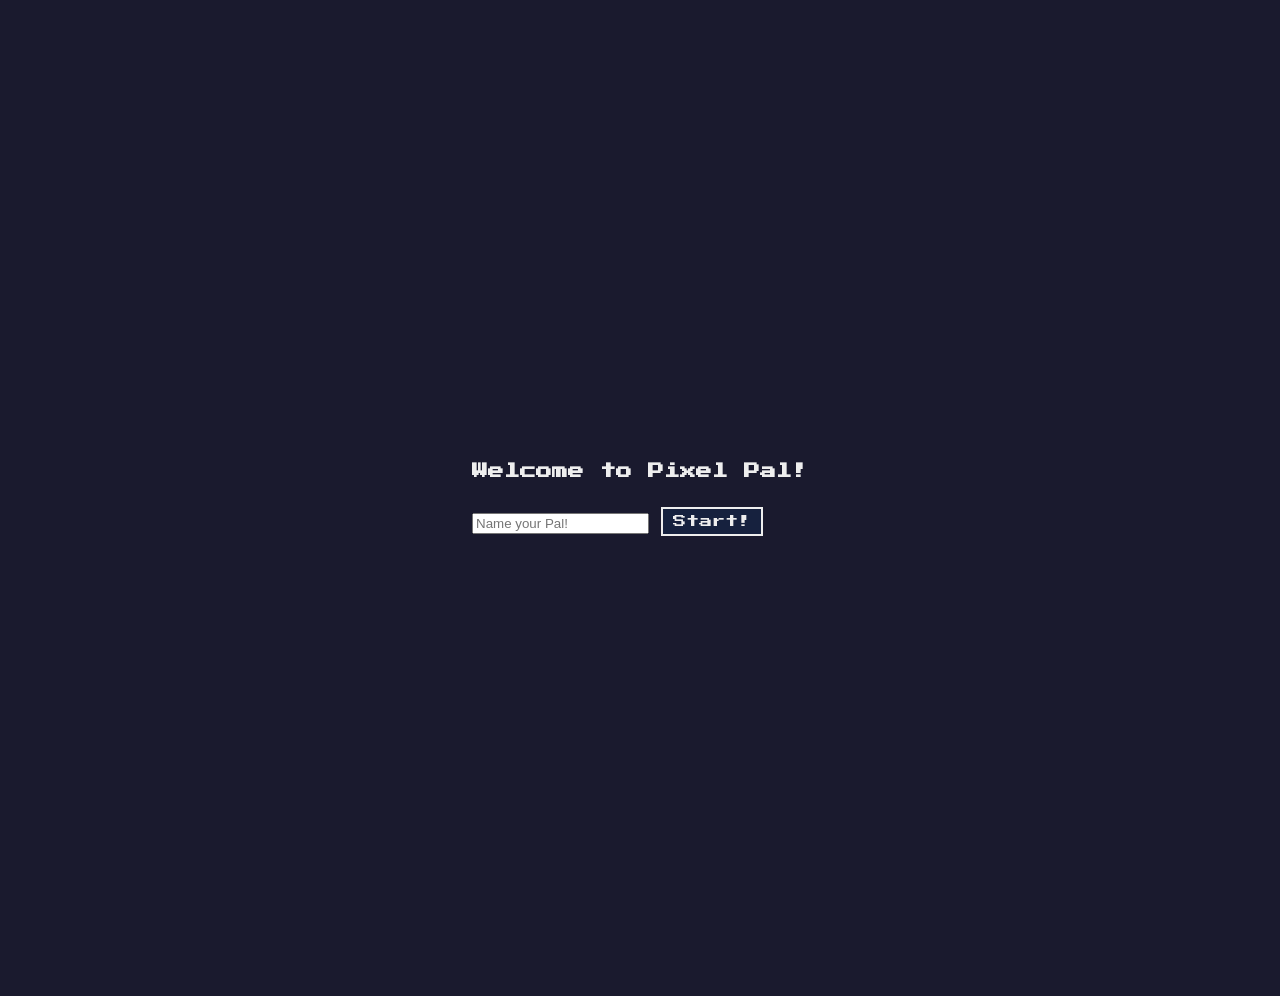
<file: templates/welcome.html>
<!DOCTYPE html>
<html lang="en">
<head>
    <title>Pixel Pal</title>
    <link rel="stylesheet" href="/static/styles.css">
</head>
<body>
    <div class="game-panel">
    <h1>Welcome to Pixel Pal!</h1>
    <form action="/create" method="POST">
        <input type="text" name="pet_name" placeholder="Name your Pal!">
        <button type="submit">Start!</button>
    </form>
</div>
</body>
</html>
</file>
<file: static/styles.css>
@import url('https://fonts.googleapis.com/css2?family=Press+Start+2P&display=swap');

body {
    background-color: #1a1a2e;
    color: #eee;
    font-family: 'Press Start 2P', cursive;
    display: flex;
    justify-content: center;
    padding: 40px;
    font-size: 12px;
    min-height: 100vh;
    align-items: center;
}
    h1 {
        font-size: 16px;
        margin-bottom: 20px;
    }

    p {
        line-height: 1.5;
    }

.container {
    display: flex;
    gap: 40px;
    max-width: 800px;
    width: 100%;
    align-items: center;
}
.button-row {
    display: flex;
    flex-direction: row;
    align-items: flex-start;
    gap: 100px;
}
.nothing-btn{
    font-size: 6px;
    padding: 4px;
}

#save-modal {
    display: none; /* Hidden by default */
}


button {
    font-family: 'Press Start 2P', cursive;
    background-color: #16213e;
    color: #eee;
    border: 2px solid #eee;
    padding: 6px 10px;
    cursor: pointer;
    margin: 8px 0;
}

button:hover {
    background-color: #eee;
    color: #1a1a2e;
}

.sprite-panel {
    display: flex;
    flex-direction: column;
    align-items: center;
}
.sprite-panel img {
    width: 200px;
    image-rendering: pixelated;
}
</file>
